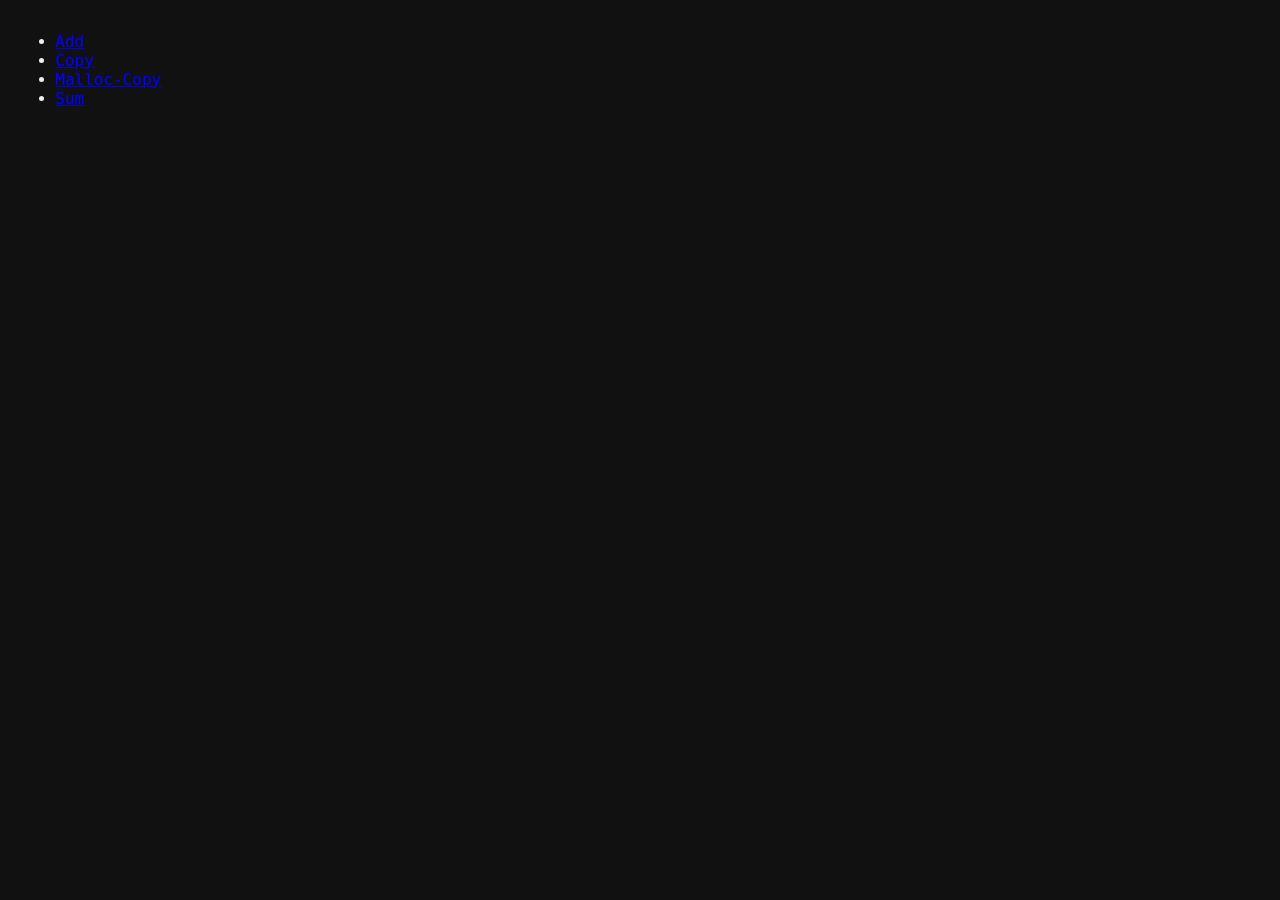
<file: index.html>
<!DOCTYPE html>
<html lang="en">

<head>
    <meta charset="UTF-8">
    <meta http-equiv="X-UA-Compatible" content="IE=edge">
    <meta name="viewport" content="width=device-width, initial-scale=1.0">
    <title>C2WASM</title>
    <link rel="stylesheet" type="text/css" href="../index.css" />
</head>

<body>
    <ul>
        <li><a href="add/add.html">Add</a></li>
        <li><a href="copy/copy.html">Copy</a></li>
        <li><a href="malloc_copy/malloc_copy.html">Malloc-Copy</a></li>
        <li><a href="sum/sum.html">Sum</a></li>
    </ul>
</body>

</html>
</file>
<file: index.css>
body {
    margin: 0;
    padding: 16px;
    background-color: #111;
    color: #eee;
    font-family: monospace;
    font-size: 12pt;
}

pre {
    margin: 0;
    padding: 16px;
    border: 1px solid rgb(201, 164, 164);
    background-color: #222;
}
</file>
